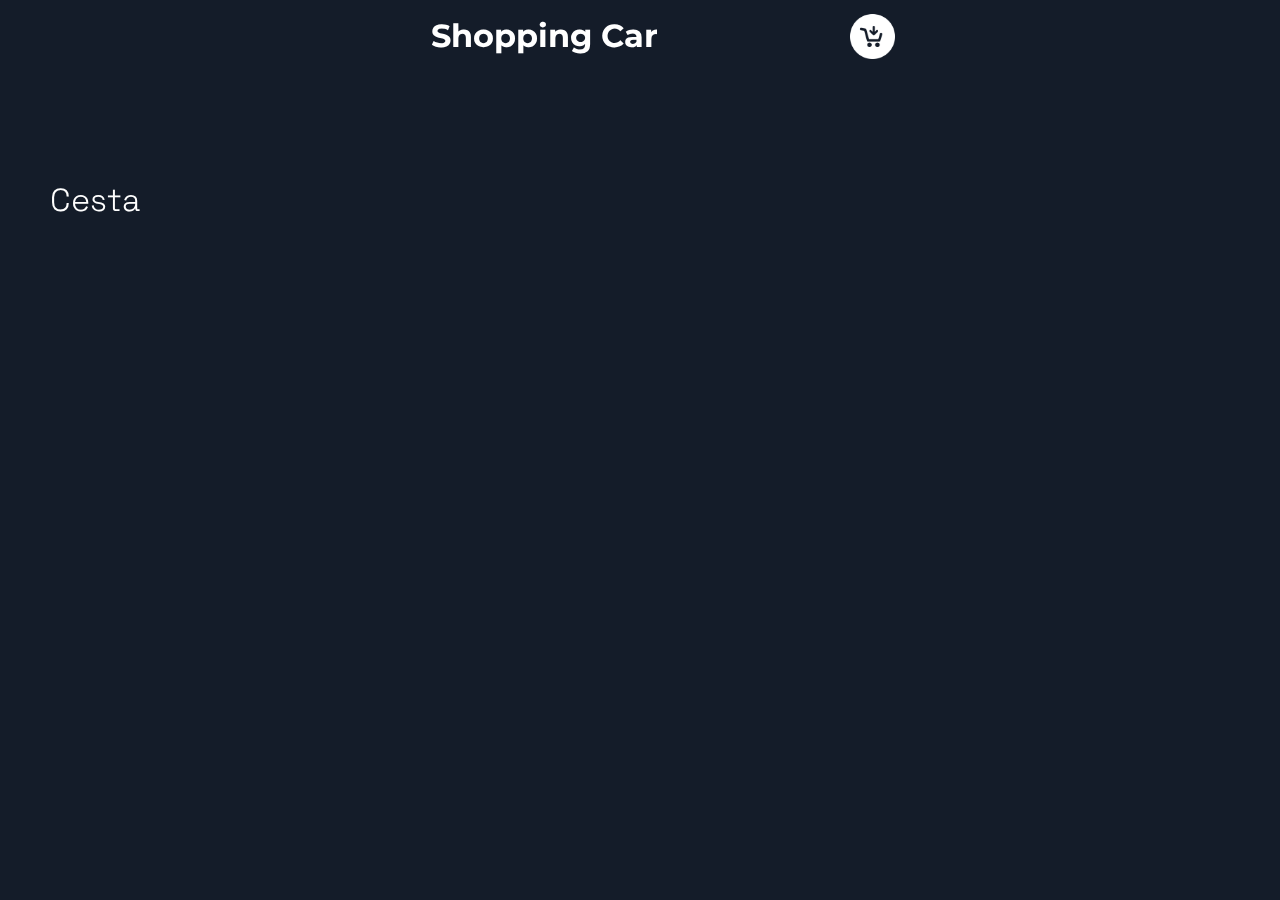
<file: usuario/index.html>
<!DOCTYPE html>
<html lang="en">

<head>
    <meta charset="UTF-8">
    <meta http-equiv="X-UA-Compatible" content="IE=edge">
    <meta name="viewport" content="width=device-width, initial-scale=1.0">
    <link href="style.css" rel="stylesheet" type="text/css">
    <title>Carrito de compras</title>
    <link rel="preconnect" href="https://fonts.googleapis.com">
    <link rel="preconnect" href="https://fonts.googleapis.com">
    <link rel="preconnect" href="https://fonts.gstatic.com" crossorigin>
    <link href="https://fonts.googleapis.com/css2?family=Space+Grotesk:wght@400;500;600;700&display=swap"
        rel="stylesheet">
    <link rel="preconnect" href="https://fonts.googleapis.com">
    <link rel="preconnect" href="https://fonts.gstatic.com" crossorigin>
    <link href="https://fonts.googleapis.com/css2?family=Montserrat:wght@300;400;500;600;700&display=swap"
        rel="stylesheet">

</head>

<body>
    <header id="header">
        <h1>Shopping Car</h1>
        <div>
            <img id="carrito" class="carrito" src="/img/carrito-de-compras.png" alt="">
            <div id="numero"></div>
        </div>
    </header>

    <main>
        <div id="contenedor" class="contenedor"> </div>
    </main>
    
    <div id="contenedorCompra">
        <div class="informacionCompra" id="informacionCompra">
            <h2>Cesta</h2>
            <p class="x" id="x">x</p>
        </div>

        <div class="productosCompra" id="productosCompra"></div>
        <div class="total" id="total"></div>
        <button>Finalizar Compra</button>
    </div>

    <script src="main.js"></script>
</body>

</html>
</file>
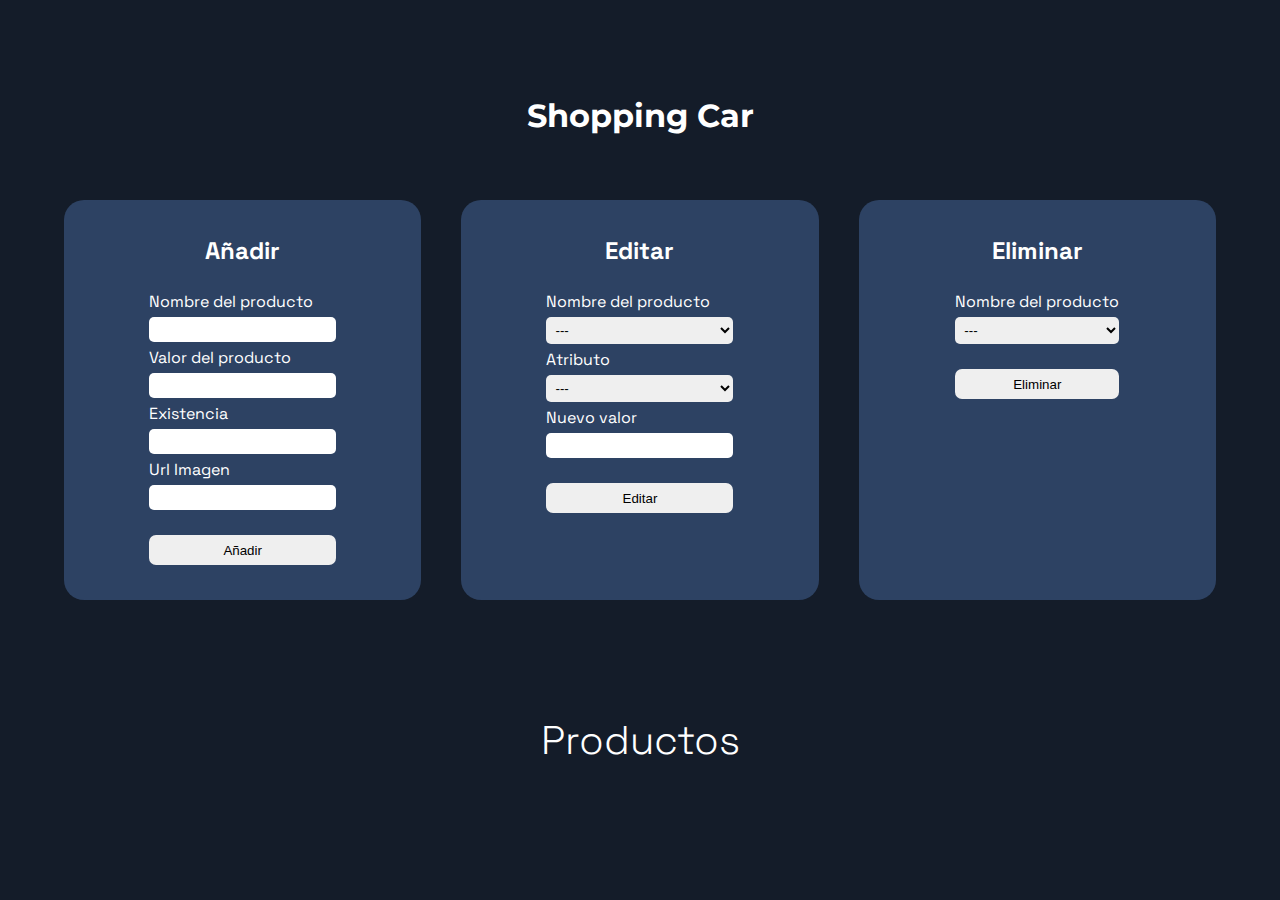
<file: admin/admin.html>
<!DOCTYPE html>
<html lang="en">

<head>
    <meta charset="UTF-8">
    <meta http-equiv="X-UA-Compatible" content="IE=edge">
    <meta name="viewport" content="width=device-width, initial-scale=1.0">
    <title>Carrito</title>

    <link rel="stylesheet" href="style.css">

    <link rel="preconnect" href="https://fonts.googleapis.com">
    <link rel="preconnect" href="https://fonts.googleapis.com">
    <link rel="preconnect" href="https://fonts.gstatic.com" crossorigin>
    <link href="https://fonts.googleapis.com/css2?family=Space+Grotesk:wght@400;500;600;700&display=swap"
        rel="stylesheet">
    <link rel="preconnect" href="https://fonts.googleapis.com">
    <link rel="preconnect" href="https://fonts.gstatic.com" crossorigin>
    <link href="https://fonts.googleapis.com/css2?family=Montserrat:wght@300;400;500;600;700&display=swap"
        rel="stylesheet">
</head>

<body>
    <header id="header">
        <h1>Shopping Car</h1>
    </header>

    <main>
        <div class="contenedor">
            <!-- Añadir -->
            <div class="añadir">
                <h2>Añadir</h2>
                <form>
                    <label>Nombre del producto</label>
                    <input type="text" id="productoAñadir" name="nombreDelProducto">

                    <label>Valor del producto</label>
                    <input type="number" id="valorAñadir">

                    <label>Existencia</label>
                    <input type="number" id="existenciaAñadir">

                    <label>Url Imagen</label>
                    <input type="text" id="ImagenAñadir">

                    <input class="button" type="button" id="botonAñadir" value="Añadir">
                </form>
            </div>
            <!-- Editar -->
            <div class="editar">
                <h2>Editar</h2>
                <form>
                    <label>Nombre del producto</label>
                    <select id="productoEditar">
                        <option value="">---</option>
                    </select>

                    <label>Atributo</label>
                    <select id="atributoEditar">
                        <option value="">---</option>
                    </select>

                    <label>Nuevo valor</label>
                    <input type="text" id="nuevoAtributo">

                    <input class="button" type="button" id="botonEditar" value="Editar">
                </form>
            </div>

            <!-- Eliminar -->
            <div class="eliminar">
                <h2>Eliminar</h2>

                <form>
                    <label>Nombre del producto</label>
                    <select id="productoEliminar">
                        <option value="">---</option>
                    </select>
                    <input class="button" type="button" id="botonEliminar" value="Eliminar">
                </form>
            </div>
        </div>

        <!-- Mostrar el mensaje -->
        <div class="contenedorMensaje">
            <div id="mensaje"></div>
        </div>

        <!-- Productos -->
        <div class="contenedorProductos">
            <h2>Productos</h2>
            <div class="mostrarProductos" id="mostrarProductos">
                
            </div>
        </div>
        </div>
    </main>

    <script src="admin.js"></script>
</body>

</html>
</file>
<file: usuario/style.css>
* {
    margin: 0;
    padding: 0;
    box-sizing: border-box;
    color: white;
}
body {
    font-family: 'Space Grotesk', sans-serif;
    background-color: #141C29;
    padding-top: 80px;
}
h1{
    font-family: 'Montserrat', sans-serif;
    text-align: center;
    margin: 30px 0px;
}
img {
    width: 320px;
    height: 340px;
    object-fit: cover;
    border-radius: 20px 20px 0px 0px;
}
header{
    display: flex;
    align-items: center;
    justify-content: center;
    gap:15%;
    height: 70px;
    top: 0;
    position: fixed;
    width: 100%;

}
.scroll{
    background-color: aliceblue;
    box-shadow: .1rem .2rem .3rem #333;
}
.scroll img{
    filter: invert(15%);
}           
.scroll h1{
    color: #141C29;
}
.carrito{
    filter: invert(100%);
    width: 45px;
    height: auto;
    position: absolute;
    top: 14px;
    cursor: pointer;
}
.contenedor{
    display: flex;
    justify-content: center;
    flex-wrap: wrap;
    gap: 50px;
    margin-bottom: 20px;
}
.contenedor>div{
    box-shadow: 0px 0px 5px 0px rgba(0, 0, 0, 0.75);
    background-color: #2D4263;
    border-radius: 20px;
}
.contenedor>div:hover{
    background-color: #11294d;
}

.informacion{
    height: 150px;
    display: flex;
    justify-content: center;
    align-items: center;
    flex-direction: column;
    gap:15px;
}
.informacion>p:first-child{
    font-family: 'Montserrat', sans-serif;
    font-size: 25px;
    font-weight: 300;
}
.informacion .precio {
    font-size: 20px;
    font-weight: 500;
}
.informacion .precio span{
    font-size: 17px;
    font-weight: 300;
}
.informacion button{
    background-color: #263143;
    width: 100px;
    height: 35px;
    border-radius: 10px;
    border: none;

    font-size: 17px;
    font-weight: 300;
    cursor: pointer;
}
.informacion button:hover{
    background-color: #2D4263;
}

.infromacio button:active{
    background-color: white;
    color: black;
}

.diseñoNumero {
    padding: 10px;
    background-color: red;
    border-radius: 100%;
    width: 20px;
    height: 20px;
    font-size: 10px;
    position: relative;
    top: -12px;

    left: 30px;
    z-index: 1;
    display: flex;
    justify-content: center;
    align-items: center;
}

.contenedorCompra{
    display: flex;
    align-items: center;
    justify-content: center;
    width: 100%;
    height: 100%;
    position: fixed;
    top:0px;
    background-color: rgba(51, 51, 51, 0.6);
    flex-direction:column;
    gap:35px;
}

.informacionCompra{
    width: 500px;
    height: 500px;
    background-color: #2D4263;
    border-radius: 25px;
    display: flex;
    align-items: flex-start;
    justify-content: flex-start;
    position: fixed;
}

.informacionCompra h2{
    font-weight: 300;
    margin: 50px 0px 0px 50px;
    font-size: 32px;
    width: 100%;
}

.x{
    padding-top: 30px;
    padding-right: 30px;
    cursor: pointer;
    font-size: 20px;
    color: white;
}

.productosCompra{
    font-size: 17px;
    position: relative;
    z-index: 1;
    display: flex;
    justify-content: flex-start;
    flex-direction: column;
    width: 450px;
    height: 30%;
    overflow-y: auto;
    margin-top: 50px;
}

.productosCompra > div {
    margin: 0px 45px;
    padding: 20px 0px;
    width: auto;
    border-bottom: 1px dotted black;
    display: flex;
    justify-content: space-between;
}

.productosCompra::-webkit-scrollbar{
    width: 7px;
    background-color: #141C29;
    border-radius: 5px;
}

.productosCompra::-webkit-scrollbar-thumb{
    background: white ;
    border-radius: 3px;
}

.img{
    display: flex;
    flex-direction: row;
    align-items: center;
}

.productosCompra img{
    width: 25px;
    height: auto;
    margin-right:10px;
    border-bottom: none ;
    cursor: pointer;
}

.total{
    z-index: 1;
    display: flex;
    align-items: flex-start;
    justify-content: space-between;
    gap: 150px;
    font-size: 27px;
    font-weight: 700;
}

.total span{
    font-weight: 300;
}

.contenedorCompra > button{
    z-index: 1;
    background-color: #263143;
    width: 300px;
    height: 45px;
    border-radius: 10px ;
    border: none;

    font-size: 17px;
    font-weight: 300;
}

.contenedorCompra > button:hover{
    background-color: white;
    color: black;
}

.none>div,
.none button, 
.none p{
    width: 0px;
    height: 0px;
    font-size: 0px;
    border: 0px;
}

.soldOut{
    background-color: red;
    padding: 7px 10px;
    border-radius: 10px;
}
.botonTrash{
    background-color: rgba(0, 0, 0, 0);
    border:none;
    display: flex;
    justify-content: center;
    align-items: center;
}
</file>
<file: admin/style.css>
* {
    margin: 0;
    padding: 0;
    box-sizing: border-box;
    color: white;
}

body {
    font-family: 'Space Grotesk', sans-serif;
    background-color: #141C29;
    padding-top: 80px;
}

h1 {
    font-family: 'Montserrat', sans-serif;
    text-align: center;
    margin: 30px 0px;
}

img {
    width: 320px;
    height: 340px;
    object-fit: cover;
    border-radius: 20px 20px 0px 0px;
}

header {
    display: flex;
    align-items: center;
    justify-content: center;
    gap: 15%;
    height: 70px;

    width: 100%;
}

.contenedor {
    display: flex;
    justify-content: space-between;
    align-items: flex-start;
    margin: 50px auto 45px auto;
    width: 90%;
    flex-wrap: wrap;
    gap: 40px;
}

.contenedor>div {
    display: flex;
    align-items: center;
    justify-content: flex-start;
    background-color: #2D4263;
    height: 400px;
    width: 400px;
    border-radius: 20px;
    flex-direction: column;
    padding-top: 35px;
    gap: 25px;
    flex: 1 1 300px;
}

.contenedor>div>form {
    display: flex;
    flex-direction: column;
    gap: 5px;
}

.contenedor>div>form>input,
select {
    border-radius: 5px;
    border: none;
    padding: 5px;
    color: black;
}
option{
    color: black;
}

.contenedor .button {
    margin-top: 20px;
    height: 30px;
    border-radius: 7px;
    border: none;
    color: black;
}

.contenedorProductos h2 {
    text-align: center;
    padding-bottom: 20px;
    font-weight: 300;
    font-size: 40px;
}

.mostrarProductos {
    width: 90%;
    margin: auto;
    display: flex;
    justify-content: center;
    gap: 50px;
    margin-bottom: 100px;
    flex-wrap: wrap;
}

.mostrarProductos>div {
    box-shadow: 0px 0px 5px 0px rgba(0, 0, 0, 0.75);
    background-color: #2D4263;
    border-radius: 20px;
}

.informacion {
    height: 150px;
    display: flex;
    justify-content: center;
    align-items: center;
    flex-direction: column;
    gap: 15px;
}

.informacion>p:first-child {
    font-family: 'Montserrat', sans-serif;
    font-size: 25px;
    font-weight: 300;
}

.informacion .precio {
    font-size: 20px;
    font-weight: 500;
}


.contenedorMensaje {
    display: flex;
    justify-content: center;
    width: 100%;
    margin-left: auto;
    height: 70px;
}

.repetidoError,
.realizado,
.llenarCampos,
.noExsiteError {
    margin: 15px 0px;
}

.llenarCampos::after,
.noExsiteError::after,
.repetidoError::after,
.realizado::after {
    background-color: red;
    font-size: 17px;
    padding: 10px;
    border-radius: 10px;
}

.realizado::after {
    content: 'Realizado';
    background-color: green;
}

.repetidoError::after {
    content: 'Este elemento ya existe';
}

.llenarCampos::after {
    content: 'Por favor compruebe que todos los campos estan llenos';
}

.noExsiteError::after {
    content: 'Este elemento no existe';
}
</file>
